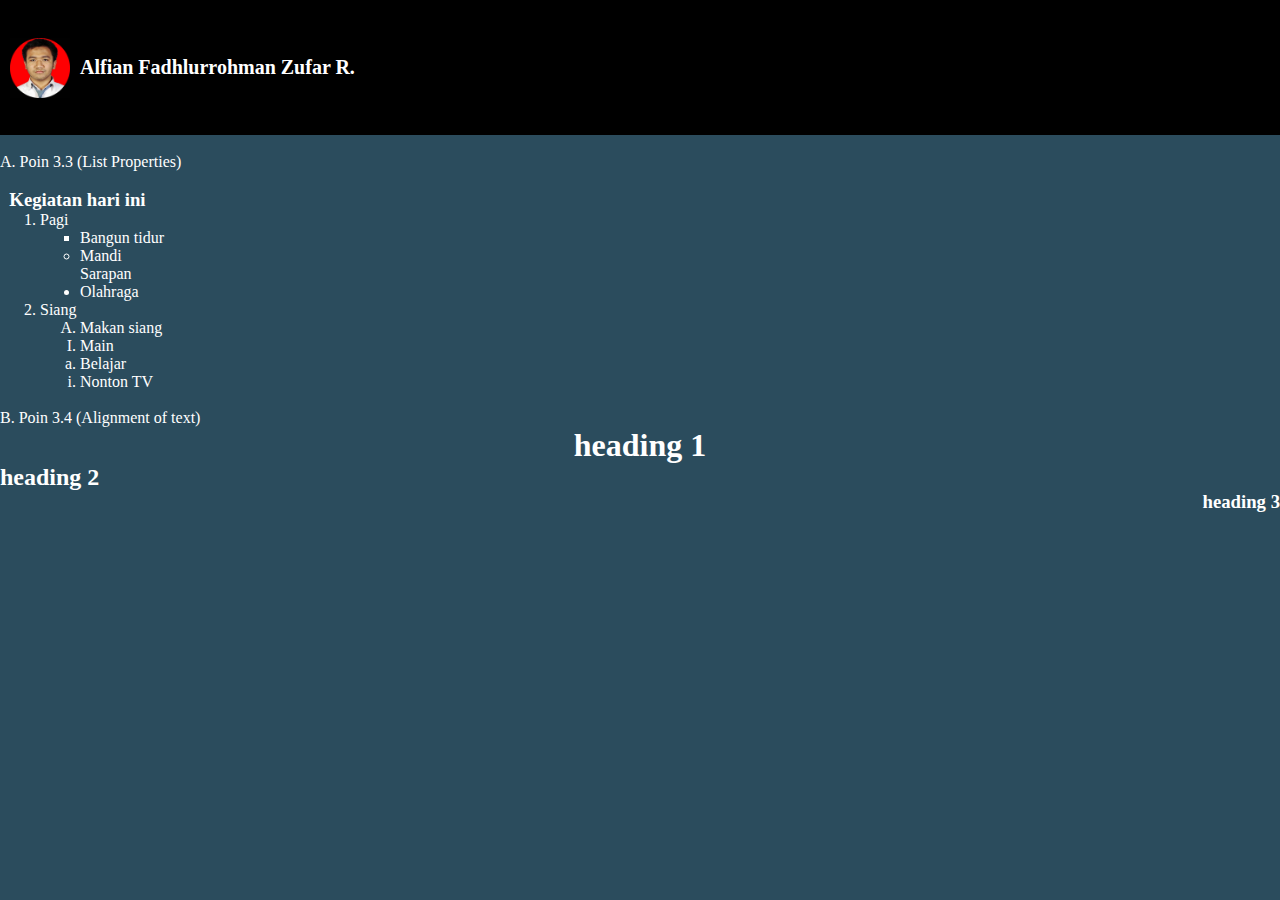
<file: Modul 3/index.html>
<!DOCTYPE html>
    <html>
        <head>
            <title>Modul 3 ABP</title>
            <link rel="stylesheet" href="style.css"> <!-- 3.1.1. External style sheet -->
        </head>
        <body>
            <div>
                <!-- Navigation Bar -->
                <div class="navbar">
                    <div class="logo">
                        <img src="foto.jpg" width="60" height="60">
                        <h1 class="nama">Alfian Fadhlurrohman Zufar R.</h1>
                    </div>
                </div>

                <!-- Konten -->
                <div class="konten">
                    <div class="list"><br>
                        <p>A. Poin 3.3 (List Properties)</p>
                        <br><h3>&nbsp;&nbsp;Kegiatan hari ini</h3>
                        <ol type="1">
                            <li>Pagi
                                <ul type="square">
                                    <li>Bangun tidur</li>
                                </ul>
                                <ul type="circle">
                                    <li>Mandi</li>
                                </ul>
                                <ul type="none">
                                    <li>Sarapan</li>
                                </ul>
                                <ul type="disc">
                                    <li>Olahraga</li>
                                </ul>
                            </li>
                            <li>Siang
                                <ol type="A">
                                    <li>Makan siang</li>
                                </ol>
                                <ol type="I">
                                    <li>Main</li>
                                </ol>
                                <ol type="a">
                                    <li>Belajar</li>
                                </ol>
                                <ol type="i">
                                    <li>Nonton TV</li>
                                </ol>
                            </li>
                        </ol>
                    </div>
                    <br>

                    <div>
                        <P>B. Poin 3.4 (Alignment of text)</P>
                        <div class="heading1">
                            <h1>heading 1</h1>
                        </div>
                        <div class="heading2">
                            <h2>heading 2</h2>
                        </div>
                        <div class="heading3">
                            <h3>heading 3</h3>
                        </div>
                    </div>
                </div>
            </div>
        </body>
    </html>
</file>
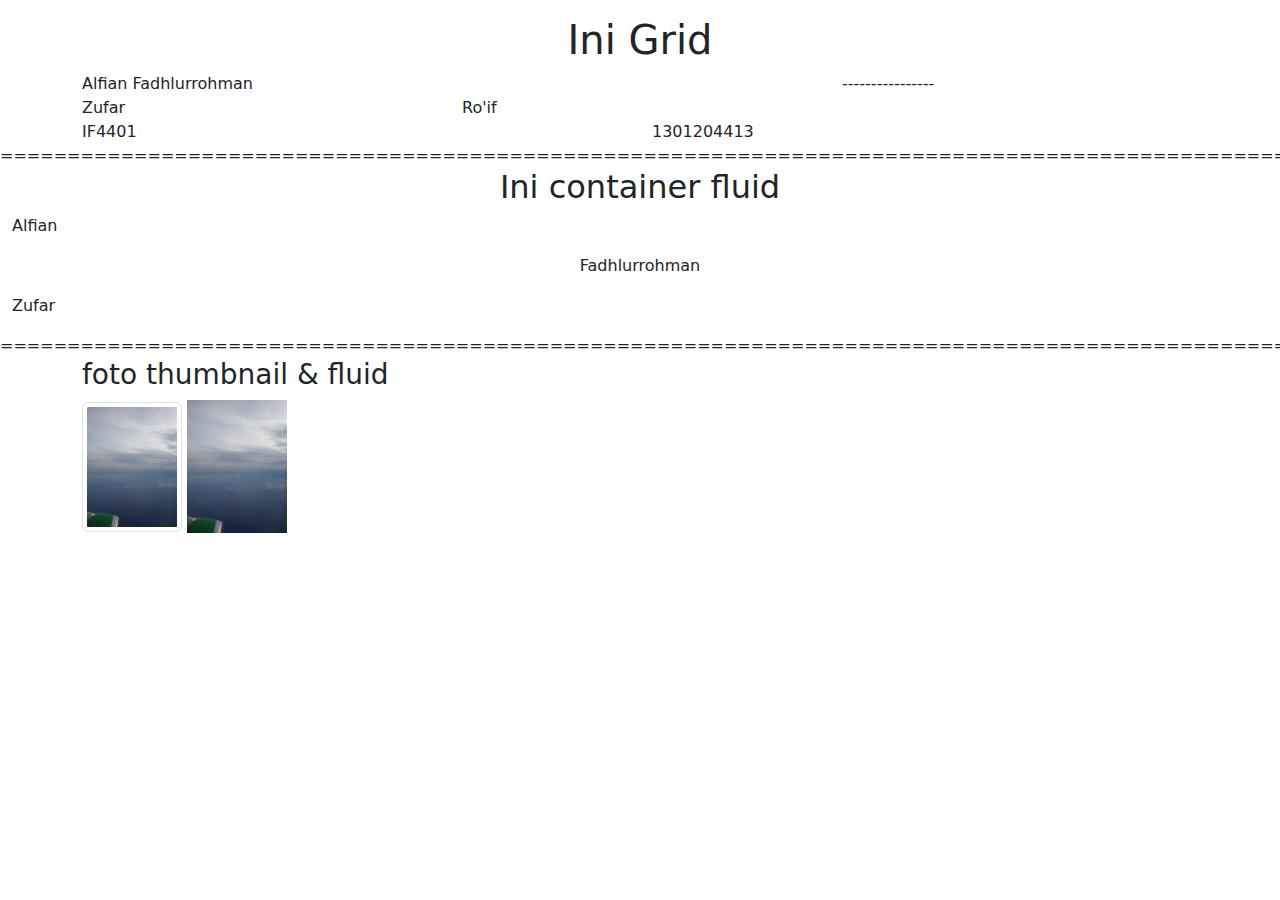
<file: Modul 3/index2.html>
<!DOCTYPE html>
<html>
    <head>
        <meta charset="utf-8">
        <meta name="viewport" content="width=device-width, initial-scale=1">
        <link href="https://cdn.jsdelivr.net/npm/bootstrap@5.2.3/dist/css/bootstrap.min.css" rel="stylesheet">
        <script src="https://cdn.jsdelivr.net/npm/bootstrap@5.2.3/dist/js/bootstrap.bundle.min.js"></script>
    </head>
    <body>
        <div class="container mt-3">
            <h1 class="text-center">Ini Grid</h1>
            <div class="row">
                <div class="col-12 col-md-8">Alfian Fadhlurrohman</div>
                <div class="col-6 col-md-4">----------------</div>
            </div>
            <div class="row">
                <div class="col-6 col-md-4">Zufar</div>
                <div class="col-6 col-md-4">Ro'if</div>
            </div>
            <div class="row">
                <div class="col-6">IF4401</div>
                <div class="col-6">1301204413</div>
            </div>
        </div>
        =====================================================================================================================
        <div class="container-fluid">
            <h2 class="text-center">Ini container fluid</h2>
            <p class="text-left">Alfian</p>
            <p class="text-center">Fadhlurrohman</p>
            <p class="text-right">Zufar</p>
        </div>
        =====================================================================================================================
        <div class="container">
            <h3>foto thumbnail & fluid</h3>
            <img src="lombok1.jpeg" class="img-thumbnail" width="100" height="100">
            <img src="lombok1.jpeg" class="img-fluid" width="100" height="100">
        </div>
    </body>
</html>
</file>
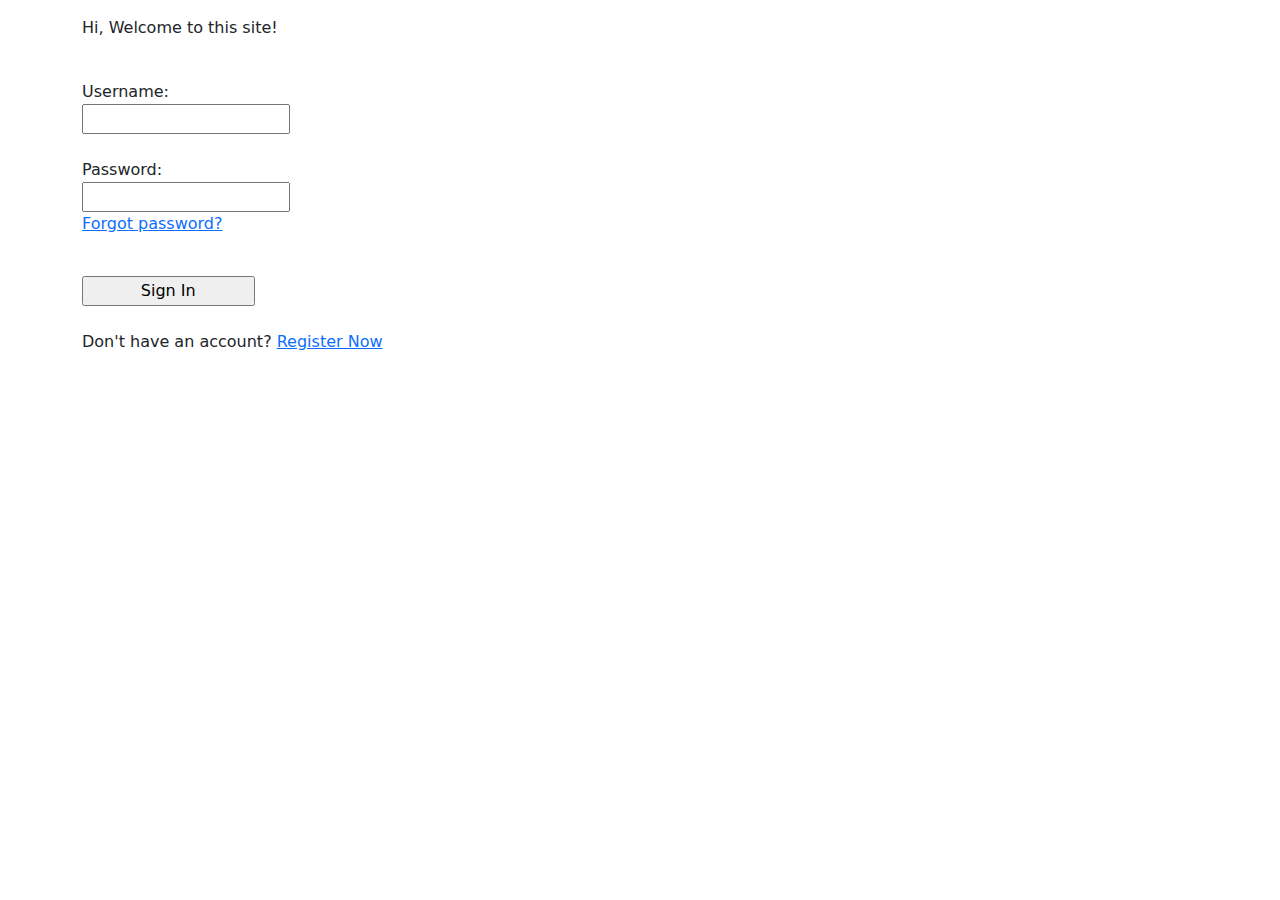
<file: Modul 3/index3.html>
<!DOCTYPE html>
<htmL>
    <head>
        <meta charset="utf-8">
        <meta name="viewport" content="width=device-width, initial-scale=1">
        <link href="https://cdn.jsdelivr.net/npm/bootstrap@5.2.3/dist/css/bootstrap.min.css" rel="stylesheet">
        <script src="https://cdn.jsdelivr.net/npm/bootstrap@5.2.3/dist/js/bootstrap.bundle.min.js"></script>
    </head>
    <body>
        <div class="container mt-3">
            <p>Hi, Welcome to this site!</p><br>
            Username: <br><input type="Text"name="Username"size="20"><br><br>
            Password: <br><input type="password"name="Password"size="20"><br>
            <a href="new_password.html">
                <div class="pass-baru">
                    <p>Forgot password?</p>
                </div>
            </a>
            <br>
            <a href="lanjutan_index3.html">
                <div class="sign-in">
                    <input type="submit"value="          Sign In          "name="t1">
                </div>
            </a>
            <br>
            Don't have an account? <a href="register.html" class="register">Register Now</a>
        </div>
    </body>
</htmL>
</file>
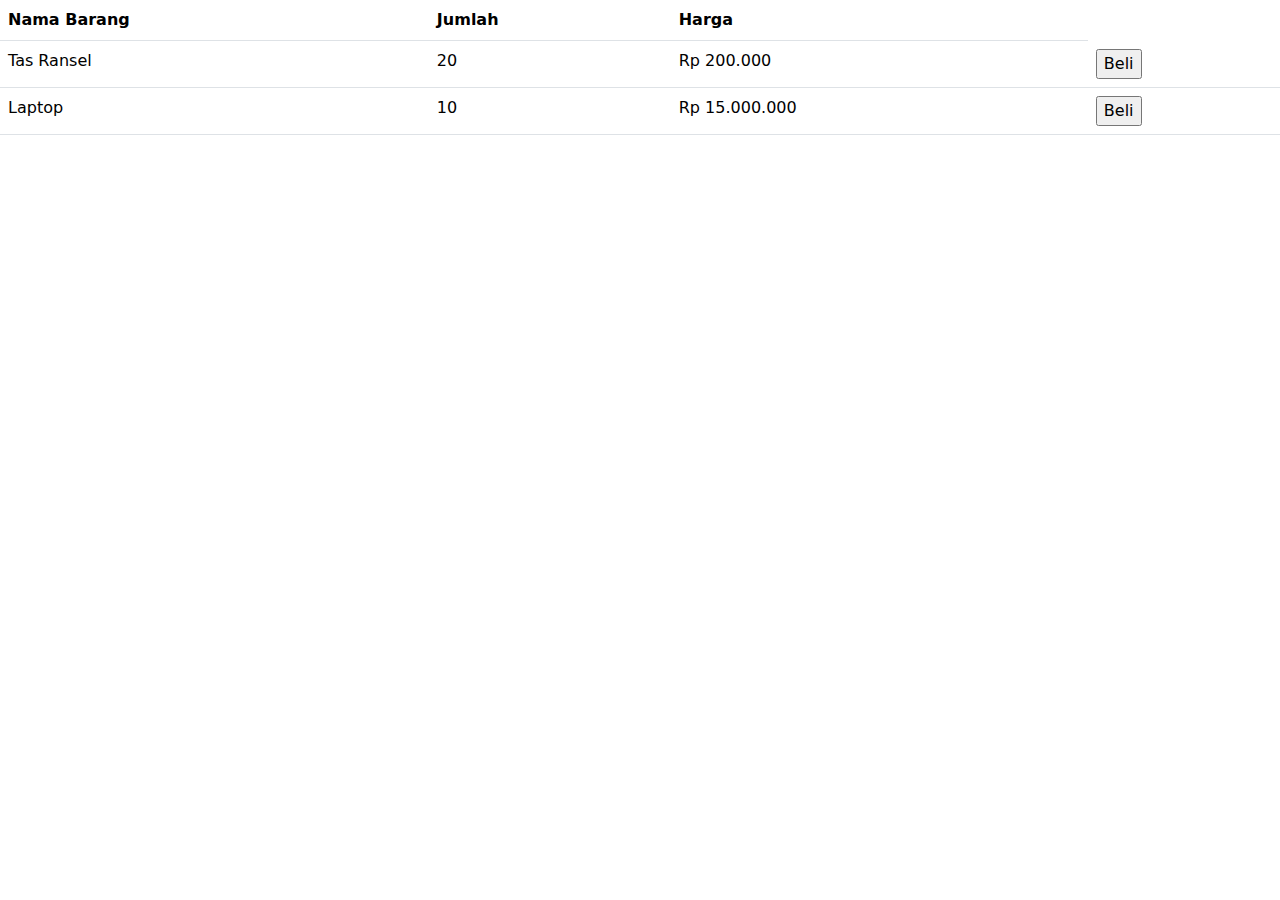
<file: Modul 3/lanjutan_index3.html>
<!DOCTYPE html>
<html>
    <head>
        <meta charset="utf-8">
        <meta name="viewport" content="width=device-width, initial-scale=1">
        <link href="https://cdn.jsdelivr.net/npm/bootstrap@5.2.3/dist/css/bootstrap.min.css" rel="stylesheet">
        <script src="https://cdn.jsdelivr.net/npm/bootstrap@5.2.3/dist/js/bootstrap.bundle.min.js"></script>
    </head>
    <body>
        <table class="table">
            <thead>
                <tr>
                    <th>Nama Barang</th>
                    <th>Jumlah</th>
                    <th>Harga</th>
                </tr>
            </thead>
            <tbody>
                <tr>
                    <td>Tas Ransel</td>
                    <td>20</td>
                    <td>Rp 200.000</td>
                    <td>
                        <a href="barang1.html">
                            <input type="button" value="Beli" name="t1">
                        </a>
                    </td>
                </tr>
                <tr>
                    <td>Laptop</td>
                    <td>10</td>
                    <td>Rp 15.000.000</td>
                    <td>
                        <a href="barang2.html">
                            <input type="button" value="Beli" name="t1">
                        </a>
                    </td>
                </tr>
                
            </tbody>
        </table>
    </body>
</html>
</file>
<file: Modul 3/style.css>
*,
html {
    margin: 0;
}

.navbar {
    background-color: black;
    display: flex;
    justify-content: space-between;
    align-items: right;
    width: 100%;
    height: 15vh;
}

.logo {
    display: flex;
    justify-content: center;
    align-items: center;
    margin: 10px;
}

.nama {
    color: white;
    text-decoration: none;
    font-size: 20px;
    width: 1000px;
    margin: 10px;
    
}

.konten {
    background-color: #2b4c5d;
    color: white;
    width: 100%;
    height: 85vh;
}

.list {
    text-align: left;
}

.heading1 {
    text-align: center;
}

.heading2 {
    text-align: left;
}

.heading3 {
    text-align: right;
}
</file>
